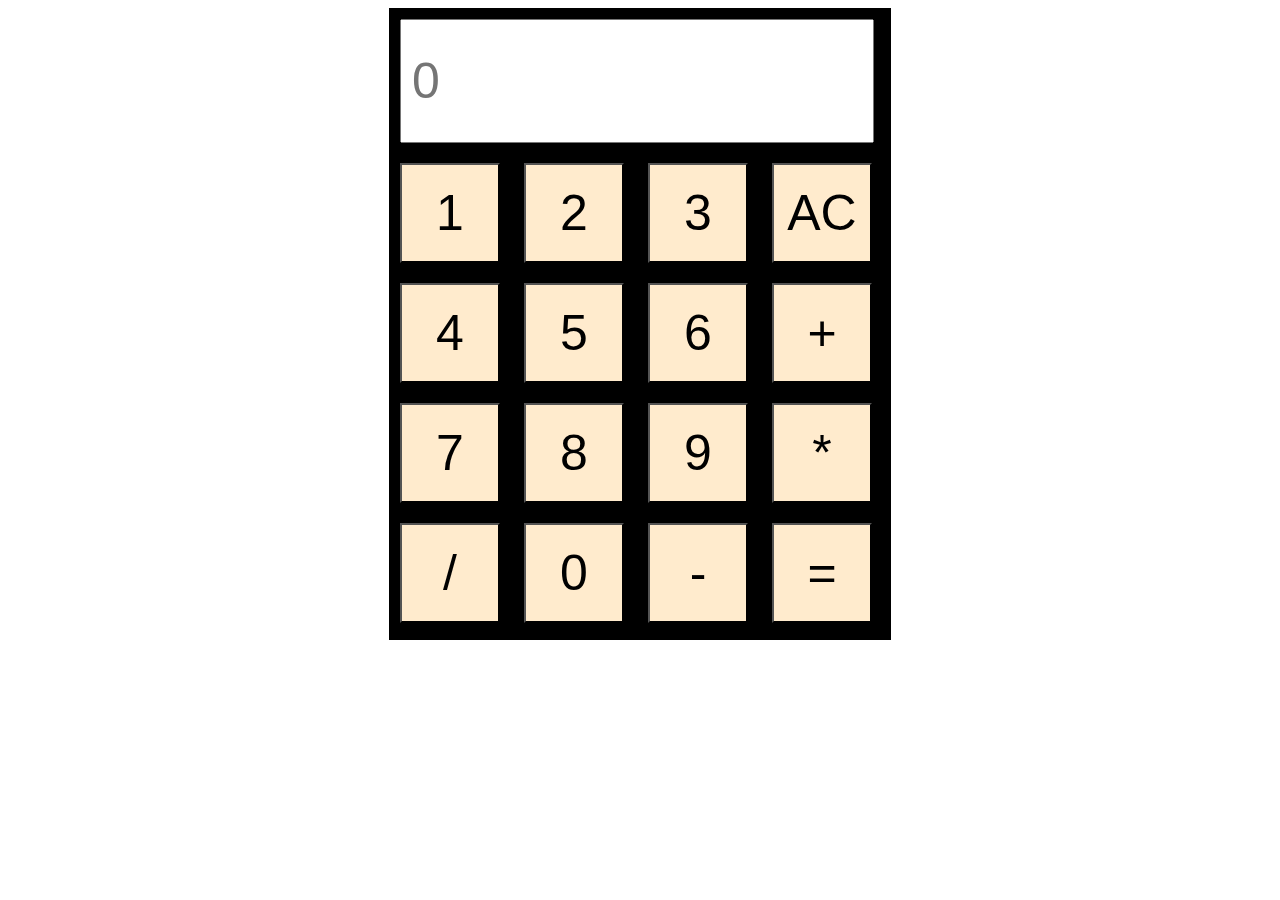
<file: CloudVandana-Assignment/Calculator/index.html>
<!DOCTYPE html>
<html lang="en">
  <head>
    <meta charset="UTF-8" />
    <meta name="viewport" content="width=device-width, initial-scale=1.0" />
    <title>Calculator</title>
    <link rel="stylesheet" href="styles.css" />
  </head>
  <body>
    <div class="container">
      <div class="display">
        <input type="text" name="display" id="display" placeholder="0" />
      </div>
      <div class="keys">
        <input type="button" value="1" onclick="solve('1')" />
        <input type="button" value="2" onclick="solve('2')" />
        <input type="button" value="3" onclick="solve('3')" />
        <input type="button" value="AC" onclick="inpClear()" />
        <input type="button" value="4" onclick="solve('4')" />
        <input type="button" value="5" onclick="solve('5')" />
        <input type="button" value="6" onclick="solve('6')" />
        <input type="button" value="+" onclick="solve('+')" />
        <input type="button" value="7" onclick="solve('7')" />
        <input type="button" value="8" onclick="solve('8')" />
        <input type="button" value="9" onclick="solve('9')" />
        <input type="button" value="*" onclick="solve('*')" />
        <input type="button" value="/" onclick="solve('/')" />
        <input type="button" value="0" onclick="solve('0')" />
        <input type="button" value="-" onclick="solve('-')" />
        <input type="button" value="=" onclick="result()" />
      </div>
    </div>
    <script src="script.js"></script>
  </body>
</html>
</file>
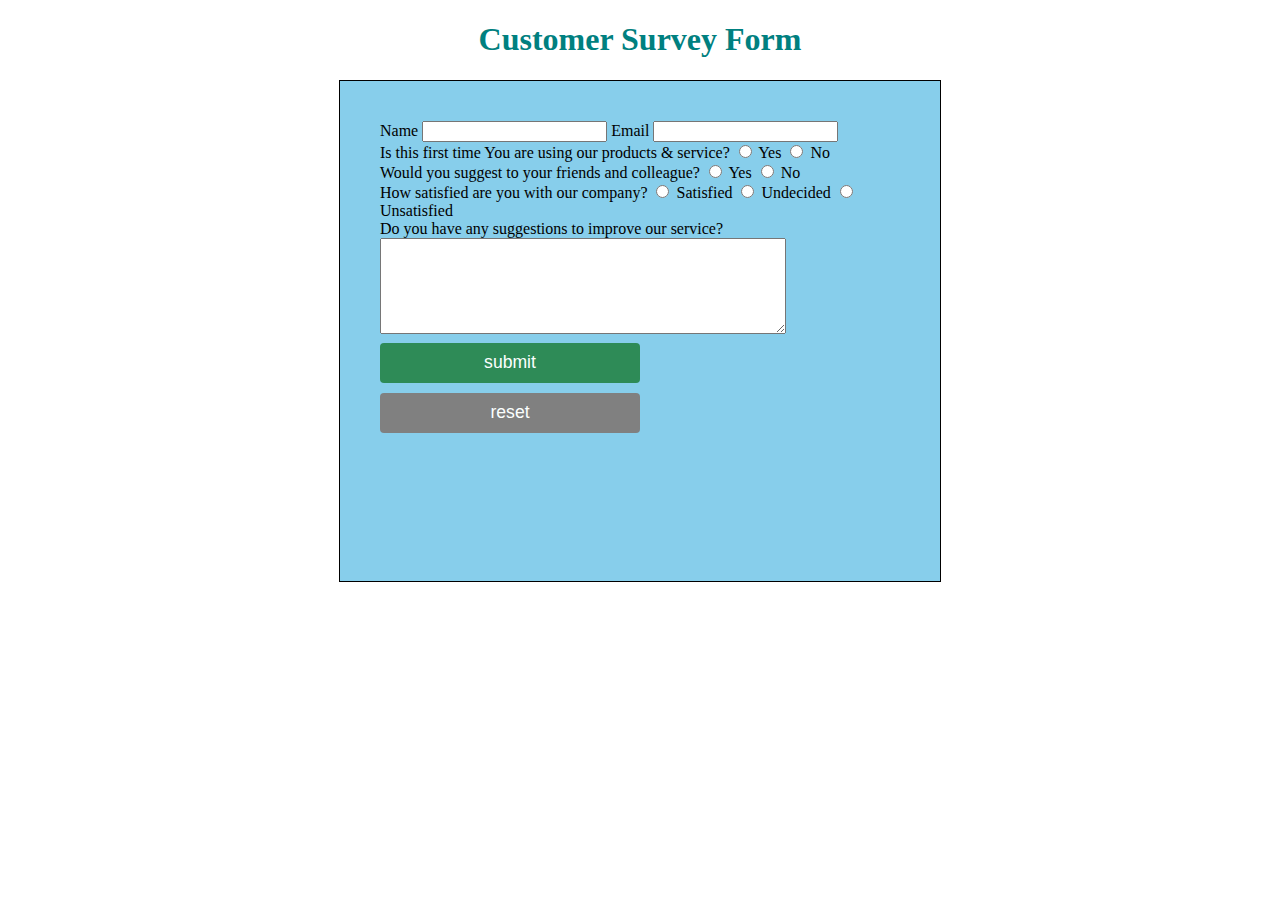
<file: CloudVandana-Assignment/RegistrationForm/index.html>
<!DOCTYPE html>
<html lang="en">
  <head>
    <meta charset="UTF-8" />
    <meta name="viewport" content="width=device-width, initial-scale=1.0" />
    <title>Registeration Form</title>
    <link rel="stylesheet" href="styles.css" />
  </head>
  <body>
    <h1>Customer Survey Form</h1>
    <div class="container">
      <form action="" class="form">
        <div>
          <label for="name">Name</label>
          <input type="text" name="name" id="name" />
          <label for="email">Email</label>
          <input type="email" name="email" id="email" />
        </div>
        <div>
          <label>
            Is this first time You are using our products & service?
          </label>
          <input type="radio" name="product" value="Yes" placeholder="Yes" />
          <label for="product">Yes</label>
          <input type="radio" name="product" value="No" placeholder="No" />
          <label for="product">No</label>
        </div>
        <div>
          <label> Would you suggest to your friends and colleague? </label>
          <input type="radio" name="suggest" value="Yes" placeholder="Yes" />
          <label for="suggest">Yes</label>
          <input type="radio" name="suggest" value="No" placeholder="No" />
          <label for="suggest">No</label>
        </div>
        <div>
          <label> How satisfied are you with our company? </label>
          <input
            type="radio"
            name="company"
            value="Satisfied"
            placeholder="Satisfied"
          />
          <label for="company">Satisfied</label>
          <input
            type="radio"
            name="company"
            value="Undecided"
            placeholder="Undecided"
          />
          <label for="company">Undecided</label>
          <input
            type="radio"
            name="company"
            value="Unsatisfied"
            placeholder="Unsatisfied"
          />
          <label for="company">Unsatisfied</label>
        </div>
        <div>
          <label for="suggestion">
            Do you have any suggestions to improve our service?
          </label>
          <textarea
            name="suggestion"
            id="suggestion"
            cols="30"
            rows="10"
          ></textarea>
        </div>
        <div>
          <input
            class="submit"
            type="submit"
            onclick="submitForm()"
            value="submit"
          />
          <input class="reset" type="reset" value="reset" />
        </div>
      </form>
    </div>
    <script src="script.js"></script>
  </body>
</html>
</file>
<file: CloudVandana-Assignment/Calculator/styles.css>
.container {
    background-color: black;
    display: flex;
    flex-direction: column;
    margin: auto;
    width: 500px;
    height: 630px;
    border: 1px solid black;
}

.keys input[type="button"] {
    background-color: blanchedalmond;
    width: 100px;
    height: 100px;
    margin: 10px;;
    padding: 5px;;
}

#display {
    padding: 10px;
    margin: 10px;
    width: 450px;
    height: 100px;
}

input {
    font-size: 50px;
}
</file>
<file: CloudVandana-Assignment/RegistrationForm/styles.css>
.container {
    background-color: skyblue;
    display: flex;
    flex-direction: column;
    margin: auto;
    width: 600px;
    height: 500px;
    border: 1px solid black;
}

h1 {
    display: flex;
    justify-content: center;
    color: teal;
}

#suggestion {
    width: 400px;
    height: 90px;
}

form {
    margin: 20px;
    padding: 20px;
}

.submit {
    background-color: #2E8B57;
    width: 50%;
    height: 40px;
    margin: 5px 0;
    border: none;
    text-align: center;
    font-size: 1.1rem;
    color: #FBFFFE;
    border-radius: 4px;
}
.reset {
    background-color: gray;
    width: 50%;
    height: 40px;
    margin: 5px 0;
    border: none;
    text-align: center;
    font-size: 1.1rem;
    color: #FBFFFE;
    border-radius: 4px;
}
</file>
